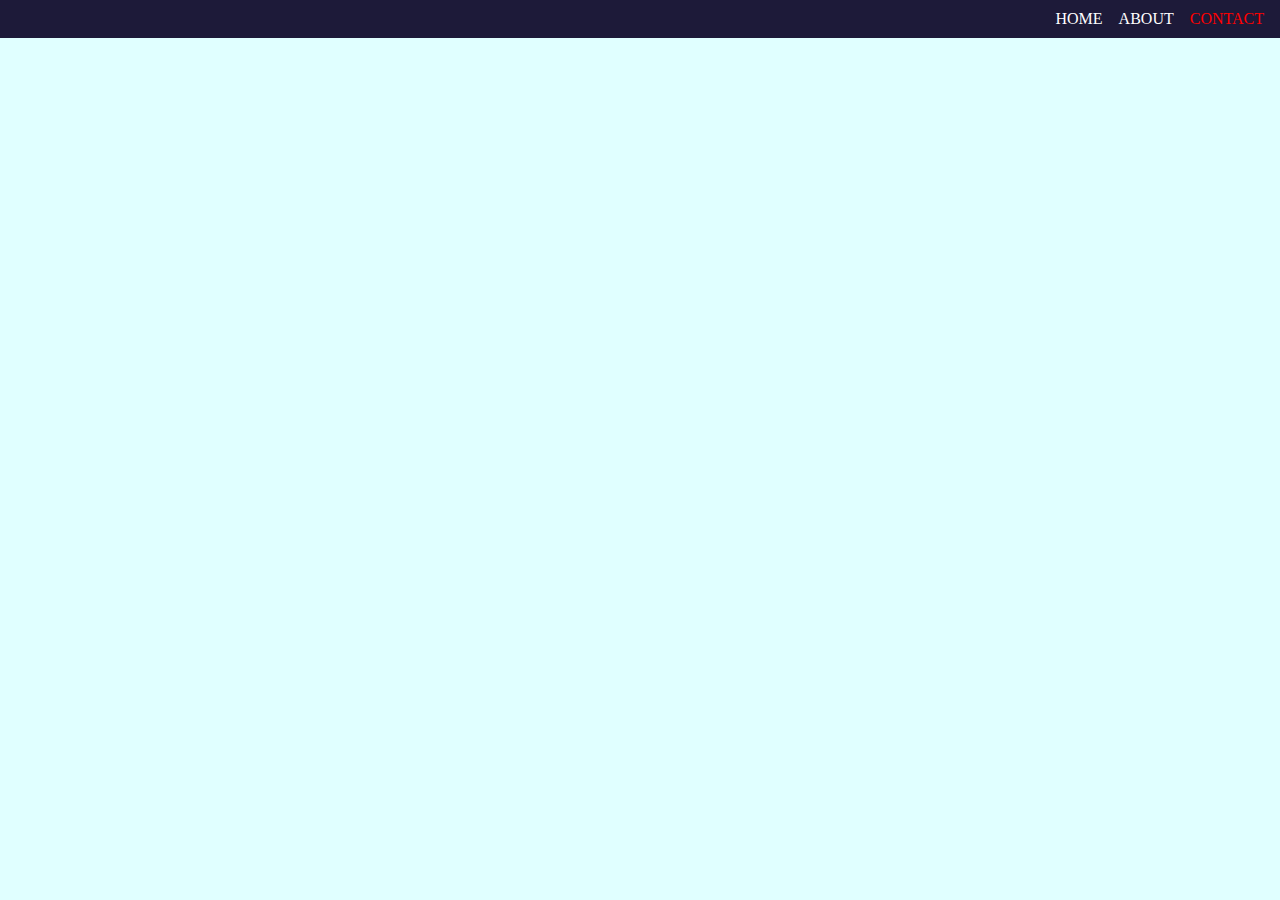
<file: contact.html>
<!DOCTYPE html>
<html lang="en">
<head>
  <link rel="stylesheet" href="main.css">
  <meta charset="UTF-8">
  <meta name="viewport" content="width=device-width, initial-scale=1.0">
  <meta name="description" content="Kontakta mig för frågor och samarbeten. Här hittar du min kontaktinformation och en karta som visar var jag finns.">
  <title>Kontakt</title>
</head>
<body>
  <header>
    <nav>
      <a href="index.html" class="menu-link">HOME</a>
      <a href="about.html" class="menu-link">ABOUT</a>
      <a href="contact.html" class="menu-link active ">CONTACT</a>
  </nav>
  
  </header>

  <iframe src="https://www.google.com/maps/embed?pb=!1m18!1m12!1m3!1d1848.2068615654603!2d17.327151177317766!3d62.40421547624674!2m3!1f0!2f0!3f0!3m2!1i1024!2i768!4f13.1!3m3!1m2!1s0x4664674db10a02e5%3A0xda645bc71e76c47e!2sTegn%C3%A9rgatan%202B%2C%20856%2043%20Sundsvall!5e0!3m2!1ssv!2sse!4v1696869302590!5m2!1ssv!2sse" width="800" height="300" style="border:0;" allowfullscreen="" loading="lazy" referrerpolicy="no-referrer-when-downgrade"></iframe>
  
 <script>src="script.js"</script>

 
</body>
</html>
</file>
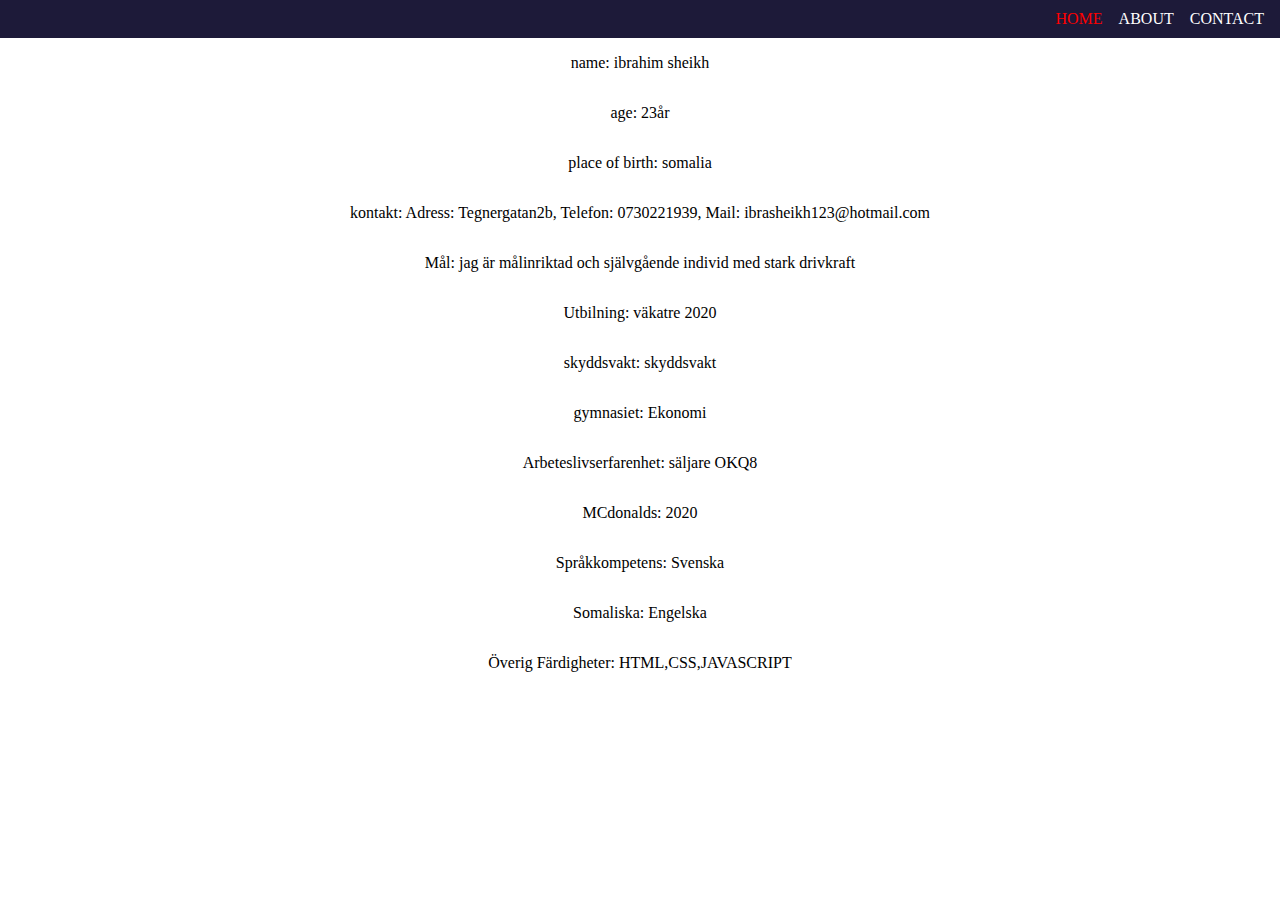
<file: cv.html>
<!DOCTYPE html>
<html lang="en">
<head>
    <meta charset="UTF-8">
    <meta name="viewport" content="width=device-width, initial-scale=1.0">
    <meta name="description" content="Explore my CV to learn more about my skills, experience, and achievements. Contact me for potential collaborations and opportunities.">
    <meta name="keywords" content="CV, resume, skills, experience, contact, collaborations">
    <title>CV</title>
    <link rel="stylesheet" href="main.css">
</head>
<body> <header>
    <nav>
      <a href="index.html" class="menu-link active">HOME</a>
      <a href="about.html" class="menu-link">ABOUT</a>
      <a href="contact.html" class="menu-link">CONTACT</a>
    
  </nav>
  
  </header>


<script src="main.js"></script>
</body>
</html>
</file>
<file: main.css>
body {
  margin: 0;
  padding: 0;
  display: flex;
  flex-direction: column; 
  align-items: center; 
  font-family: 'Nunito', cursive;
}

    body{
      background-color: lightcyan;
      
    }
  
.menu-link {
  text-decoration: none;
  color: white;
}

.menu-link.active {
  font-weight: cursive;
  color: #FF0000; 
 
}

.stylesheet {
  print-color-adjust: white;
}

header {
  background-color: #1D1A39; 
  color: #fff; 
  display: flex;
  flex-direction: row;
  justify-content: end;
  align-items: end;
  padding: 10px;
  width: 100%; 
}

nav {
  display: flex;
  justify-content: end;
  align-items: end;
}

nav a {
  margin-right: 1em;
  color: white;
}

.project-container {
  display: flex;
  flex-wrap: wrap;
  justify-content: center; 
  gap: 20px; 
}

.project-card {
  width: calc(50% - 20px);
  max-width: 150px; 
  background-color:lightblue; 
  padding: 20px;
  border: 1px solid #ddd; 
  text-align: center;
  margin-bottom: 20px; 
}

.project-card h3 {
  margin-top: 10px;
}

.project-card iframe {
  width: 100%;
  height: 150px; 
}

.content {
  display: flex;
  justify-content: center; 
  align-items: center;
}

.profile-image-container {
  max-width: 100%;
  width: 20%; 
  height: auto;
  margin-right: 20px; 
  display: flex;
  flex-wrap: wrap;
}

.profile-image {
  max-width: 100%;
  height: 100%;
  display: block;
  border-radius: 35%;
  padding: 2em;
  margin: 0%;
  flex-wrap: wrap;
}

.text-container {
  flex: wrap;
  max-width: 50%;
  padding: 2em;
  /* margin: 0%; */
  flex-wrap: wrap;
}

footer {
  background-color: #1D1A39;
  color: #fff;
  align-items: center;
  flex-wrap: wrap;
  padding: 1em;
  width: 100%; 
  height: 25px; 
}

@media screen and (max-width: 500px) {
  header {
    justify-content: center; 
    align-items: center;
  }

  nav {
    justify-content: center; 
    align-items: center;
  }

  .project-card {
    width: 200%; 
  }

  .text-container {
    max-width: 50%; 
    flex-wrap: wrap;
  }

  .profile-image-container {
    max-width: 50%;
  }
}

  cv.json{
    color: #1D1A39;
  }
</file>
